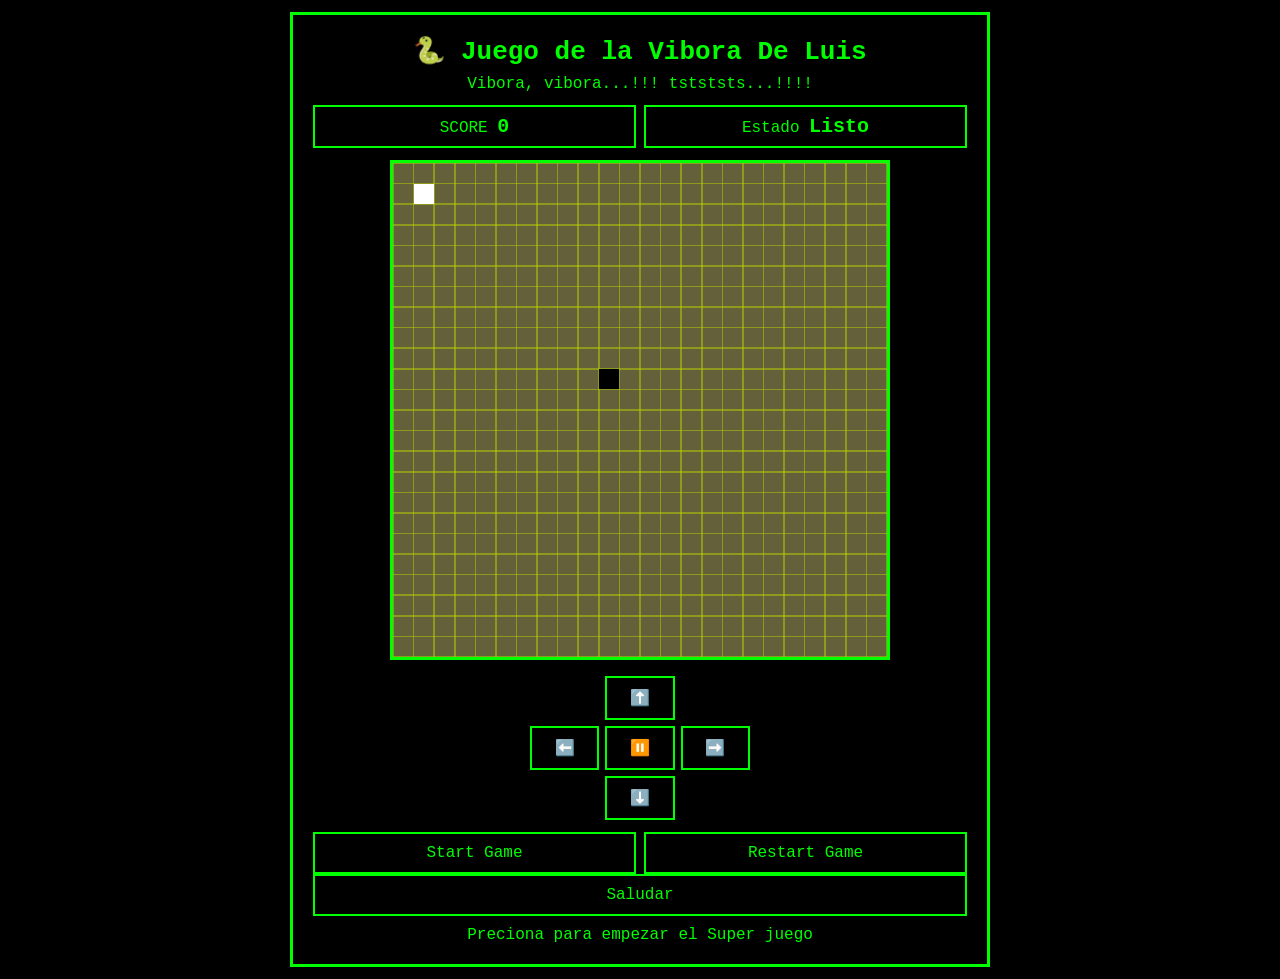
<file: index.html>
<!DOCTYPE html>
<html lang="es">
<head>
  <meta charset="UTF-8" />
  <meta name="viewport" content="width=device-width, initial-scale=1.0" />
  <title>Juego de la vibora segunda edicion - Taller</title>
   <link rel="stylesheet" href="serpiente.css">
</head>
<body>
  <main class="contenedor-juego">
    <h1>🐍 Juego de la Vibora De Luis</h1>
    <p class="descripcion">
      Vibora, vibora...!!! tstststs...!!!!
    </p>

    <section class="panel-info">
      <div class="tarjeta-info">
        <span>SCORE</span>
        <strong id="puntaje">0</strong>
      </div>
      <div class="tarjeta-info">
        <span>Estado</span>
        <strong id="estado">Listo</strong>
      </div>
    </section>

    <canvas id="canvasJuego" width="600" height="600"></canvas>

    <section class="controles">
      <button class="vacio">-</button>
      <button onclick="cambiarDireccion('arriba')">⬆️</button>
      <button class="vacio">-</button>

      <button onclick="cambiarDireccion('izquierda')">⬅️</button>
      <button onclick="pausarJuego()">⏸️</button>
      <button onclick="cambiarDireccion('derecha')">➡️</button>

      <button class="vacio">-</button>
      <button onclick="cambiarDireccion('abajo')">⬇️</button>
      <button class="vacio">-</button>
    </section>

    <section class="acciones">
      <button onclick="iniciarJuego()">Start Game</button>
      <button class="secundario" onclick="reiniciarJuego()">Restart Game</button>
    </section>

    <section class="acciones">
      <button onclick="saludar()">Saludar</button>
    </section>

    <p id="mensaje" class="mensaje">Preciona para empezar el Super juego</p>
  </main>

  <script src="serpiente.js"></script>
</body>
</html>
</file>
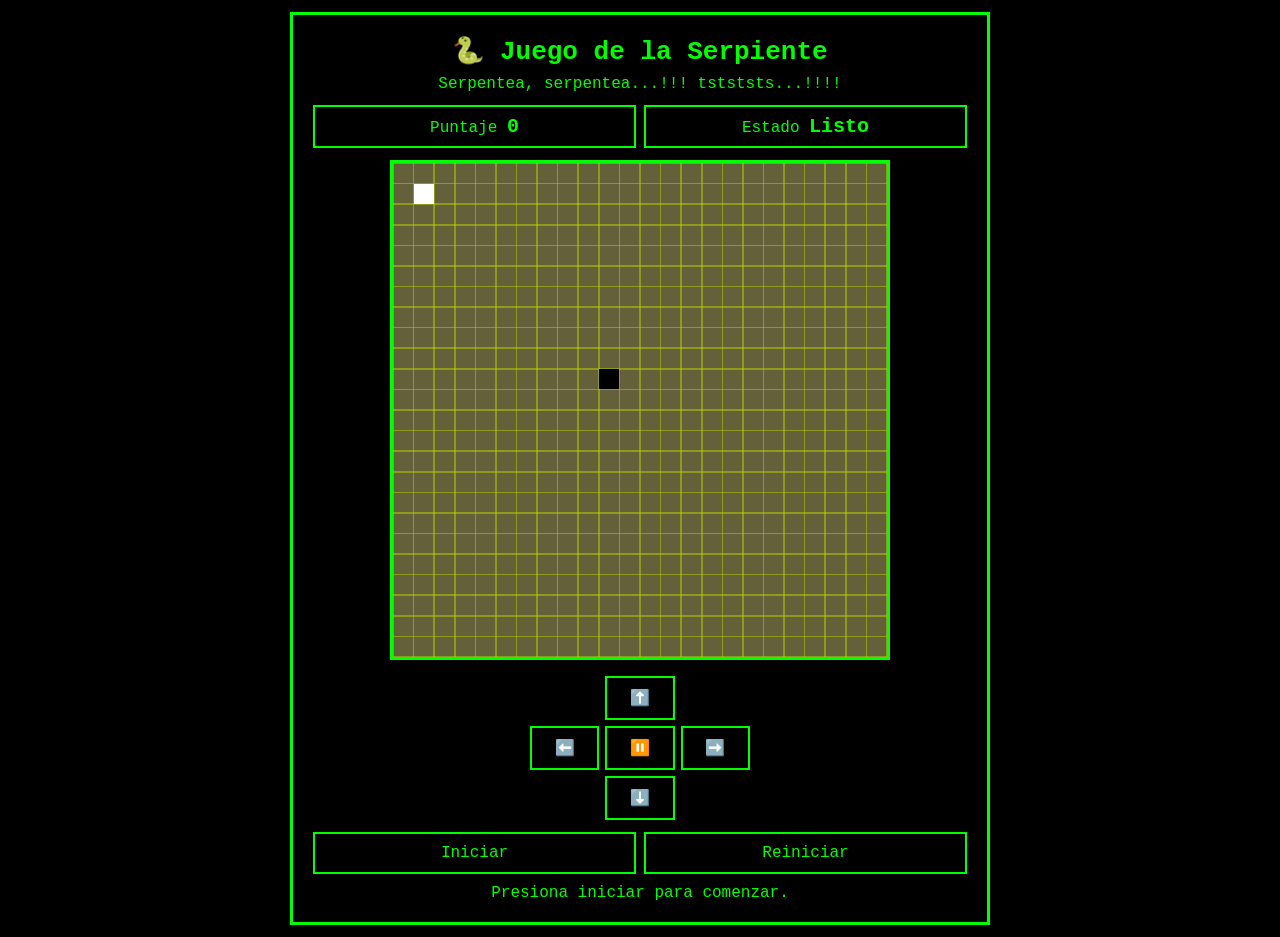
<file: serpiente.html>
<!DOCTYPE html>
<html lang="es">
<head>
  <meta charset="UTF-8" />
  <meta name="viewport" content="width=device-width, initial-scale=1.0" />
  <title>Juego de la Serpiente - Taller</title>
   <link rel="stylesheet" href="serpiente.css">
</head>
<body>
  <main class="contenedor-juego">
    <h1>🐍 Juego de la Serpiente</h1>
    <p class="descripcion">
      Serpentea, serpentea...!!! tstststs...!!!!
    </p>

    <section class="panel-info">
      <div class="tarjeta-info">
        <span>Puntaje</span>
        <strong id="puntaje">0</strong>
      </div>
      <div class="tarjeta-info">
        <span>Estado</span>
        <strong id="estado">Listo</strong>
      </div>
    </section>

    <canvas id="canvasJuego" width="600" height="600"></canvas>

    <section class="controles">
      <button class="vacio">-</button>
      <button onclick="cambiarDireccion('arriba')">⬆️</button>
      <button class="vacio">-</button>

      <button onclick="cambiarDireccion('izquierda')">⬅️</button>
      <button onclick="pausarJuego()">⏸️</button>
      <button onclick="cambiarDireccion('derecha')">➡️</button>

      <button class="vacio">-</button>
      <button onclick="cambiarDireccion('abajo')">⬇️</button>
      <button class="vacio">-</button>
    </section>

    <section class="acciones">
      <button onclick="iniciarJuego()">Iniciar</button>
      <button class="secundario" onclick="reiniciarJuego()">Reiniciar</button>
    </section>

    <p id="mensaje" class="mensaje">Presiona iniciar para comenzar.</p>
  </main>

  <script src="serpiente.js"></script>
</body>
</html>
</file>
<file: serpiente.css>
* {
    box-sizing: border-box;
    margin: 0;
    padding: 0;
    font-family: "Courier New", monospace;
}

/* 🖤 Fondo */
body {
    min-height: 100vh;
    background: #000;
    color: #00ff00;
    display: flex;
    justify-content: center;
    align-items: center;
    padding: 12px;
}

/* 📦 Contenedor adaptable */
.contenedor-juego {
    width: 100%;
    max-width: 650px;
    background: #000000;
    border: 3px solid #00ff00;
    padding: 16px;
    text-align: center;
}

/* 🎮 Título */
h1 {
    font-size: clamp(18px, 4vw, 26px);
    margin-bottom: 8px;
}

/* 📄 Texto */
.descripcion {
    font-size: clamp(12px, 3vw, 16px);
    margin-bottom: 12px;
}

/* 📊 Panel adaptable */
.panel-info {
    display: grid;
    grid-template-columns: repeat(auto-fit, minmax(100px, 1fr));
    gap: 8px;
    margin-bottom: 12px;
}

.tarjeta-info {
    border: 2px solid #00ff00;
    padding: 8px;
}

.tarjeta-info strong {
    font-size: clamp(16px, 4vw, 20px);
}

/* 🧱 Canvas fluido */
canvas {
    width: 100%;
    aspect-ratio: 1 / 1; /* ✅ mantiene cuadrado */
    max-width: 450px;
    background: #64613a;
    border: 3px solid #00ff00;
    display: block;
    margin: 0 auto 16px auto;
    image-rendering: pixelated;
}

/* 🎮 Controles */
.controles {
    display: grid;
    grid-template-columns: repeat(3, 1fr);
    gap: 6px;
    max-width: 220px;
    margin: 0 auto 12px auto;
}

/* 🔘 Botones */
.controles button,
.acciones button {
    border: 2px solid #00ff00;
    padding: 10px;
    background: #000;
    color: #00ff00;
    font-size: clamp(12px, 3vw, 16px);
    cursor: pointer;
}

/* Hover solo en pantallas grandes */
@media (hover: hover) {
    .controles button:hover,
    .acciones button:hover {
        background: #00ff00;
        color: #000;
    }
}

/* 📦 Acciones */
.acciones {
    display: flex;
    justify-content: center;
    flex-wrap: wrap;
    gap: 8px;
}

.acciones button {
    flex: 1 1 120px;
}

/* 📢 Mensaje */
.mensaje {
    margin-top: 10px;
    font-size: clamp(12px, 3vw, 16px);
}

/* ❌ Vacío */
.vacio {
    visibility: hidden;
}

/* 📱 EXTRA: móviles pequeños */
@media (max-width: 400px) {

    .contenedor-juego {
        padding: 12px;
    }

    .controles {
        max-width: 180px;
    }

    canvas {
        max-width: 100%;
    }
}

/* 📲 Tablets */
@media (min-width: 768px) {
    .contenedor-juego {
        padding: 20px;
    }
}

/* 💻 Escritorio */
@media (min-width: 1024px) {
    .contenedor-juego {
        max-width: 700px;
    }

    canvas {
        max-width: 500px;
    }
}
</file>
